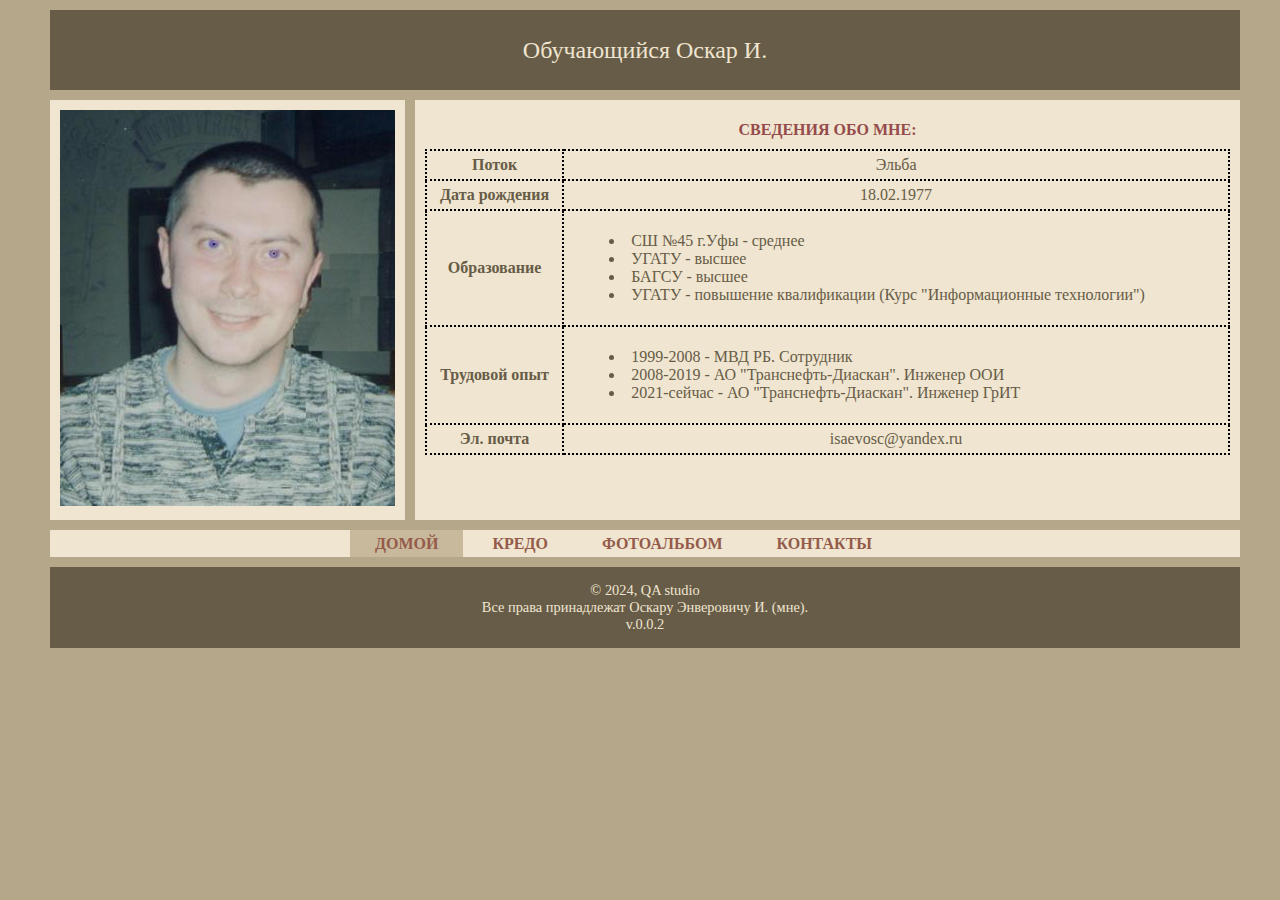
<file: index.html>
<!DOCTYPE html>
<html>

<head>
	<title>Страничка моя</title>
	<meta charset="utf-8">
	<link rel="stylesheet" type="text/css" href="Format.css">
	<link rel="icon" href="icons/16.png">

</head>

<body>
	<div class="main">
		<header>Обучающийся Оскар И.</header>
		<div id="cont">
			<div id="row">
				<section id="photo">
					<img src="images/Me.jpg" alt="Фото Оскара Энверовича">
				</section>
				<section id="table">
					<table id="first">
						<caption>
							<h1>СВЕДЕНИЯ ОБО МНЕ:</h1>
						</caption>
						<tr>
							<th>Поток</th>
							<td>Эльба</td>
						</tr>
						<tr>
							<th>Дата рождения</th>
							<td>18.02.1977</td>
						</tr>
						<tr>
							<th>Образование</th>
							<td>
								<ul>
									<li>СШ №45 г.Уфы - среднее</li>
									<li>УГАТУ - высшее</li>
									<li>БАГСУ - высшее</li>
									<li>УГАТУ - повышение квалификации (Курс "Информационные технологии")</li>
								</ul>
							</td>
						</tr>
						<tr>
							<th>Трудовой опыт</th>
							<td>
								<ul>
									<li>1999-2008 - МВД РБ. Сотрудник</li>
									<li>2008-2019 - АО "Транснефть-Диаскан". Инженер ООИ</li>
									<li>2021-сейчас - АО "Транснефть-Диаскан". Инженер ГрИТ</li>
								</ul>
							</td>
						</tr>
						<th>Эл. почта</th>
						<td>
							isaevosc@yandex.ru
						</td>
						</tr>
					</table>
				</section>
			</div>
		</div>
		<nav>
			<ul>
				<li class="selected"><a href="index.html">ДОМОЙ</a></li>
				<li><a href="resume.html">КРЕДО</a></li>
				<li><a href="Photos.html">ФОТОАЛЬБОМ</a></li>
				<li><a href="report1.html">КОНТАКТЫ</a></li>
			</ul>
		</nav>
		<footer>&copy; 2024, QA studio <br>
			Все права принадлежат Оскару Энверовичу И. (мне). <br>
			v.0.0.2
		</footer>

	</div>

</body>

</html>
</file>
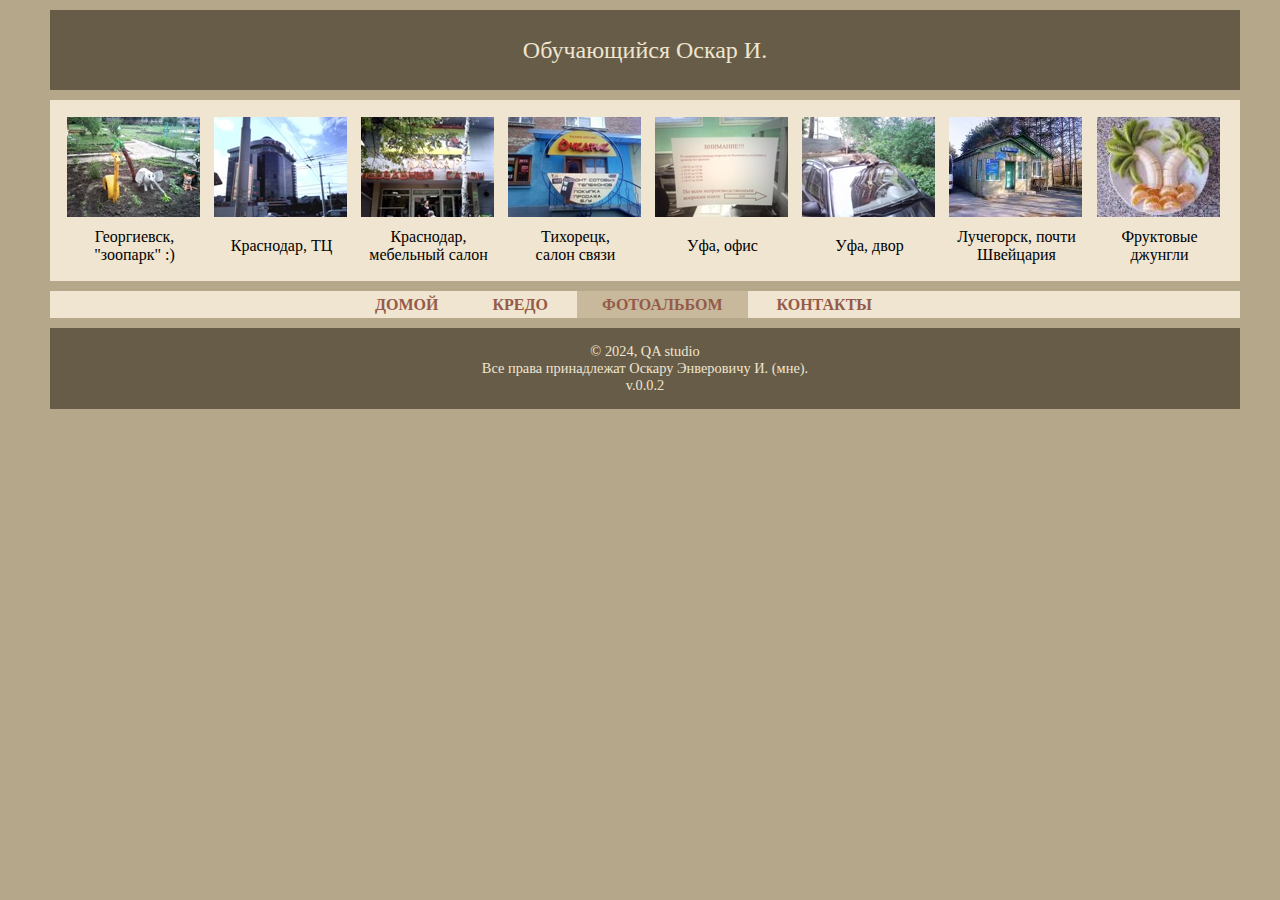
<file: Photos.html>
<!DOCTYPE html>
<html>

<head>
	<title>Это Я</title>
	<meta charset="utf-8">
	<link rel="stylesheet" type="text/css" href="Format.css">
	<link rel="icon" href="icons/16.png">

</head>

<body>
	<div class="main">
		<header>Обучающийся Оскар И.</header>
		<div id="cont">
			<div id="row">

				<section id="one">
					<table id="third">
						<tr>
							<th><a href="images/IMG0088.jpg" target="_blanck"><img src="nails/IMG0088.jpg"
										alt="город Георгиевск, палисадник жилого дома"></a></th>
							<th><a href="images/IMG0140.jpg" target="_blanck"><img src="nails/IMG0140.jpg"
										alt="город Краснодар, торговый центр"></a></th>
							<th><a href="images/IMG0141.jpg" target="_blanck"><img src="nails/IMG0141.jpg"
										alt="город Краснодар, мебельный салон"></a></th>
							<th><a href="images/IMG0004.jpg" target="_blanck"><img src="nails/IMG0004.jpg"
										alt="город Тихорецк, оптика"></a></th>
							<th><a href="images/IMG0055.jpg" target="_blanck"><img src="nails/IMG0055.jpg"
										alt="город Уфа, офис"></a></th>
							<th><a href="images/IMG0120.jpg" target="_blanck"><img src="nails/IMG0120.jpg"
										alt="город Уфа, наглый котейка"></a></th>
							<th><a href="images/DSC00417.jpg" target="_blanck"><img src="nails/DSC00417.jpg"
										alt="город Лучегорск, местная Швейцария"></a></th>
							<th><a href="images/1.jpg" target="_blanck"><img src="nails/1.jpg"
										alt="фруктовые джунгли"></a></th>
						</tr>
						<tr>
							<td>Георгиевск, <br>"зоопарк" :)</td>
							<td>Краснодар, ТЦ</td>
							<td>Краснодар, <br> мебельный салон</td>
							<td>Тихорецк, <br>салон связи</td>
							<td>Уфа, офис</td>
							<td>Уфа, двор</td>
							<td>Лучегорск, почти<br>Швейцария</td>
							<td>Фруктовые джунгли</td>
						</tr>
					</table>
				</section>
			</div id="third">
		</div>
		<nav>
			<ul>
				<li><a href="index.html">ДОМОЙ</a></li>
				<li><a href="resume.html">КРЕДО</a></li>
				<li class="selected"><a href="Photos.html">ФОТОАЛЬБОМ</a></li>
				<li><a href="report1.html">КОНТАКТЫ</a></li>
			</ul>
		</nav>
		<footer>&copy; 2024, QA studio <br>
			Все права принадлежат Оскару Энверовичу И. (мне). <br>
			v.0.0.2
		</footer>
	</div>
</body>

</html>
</file>
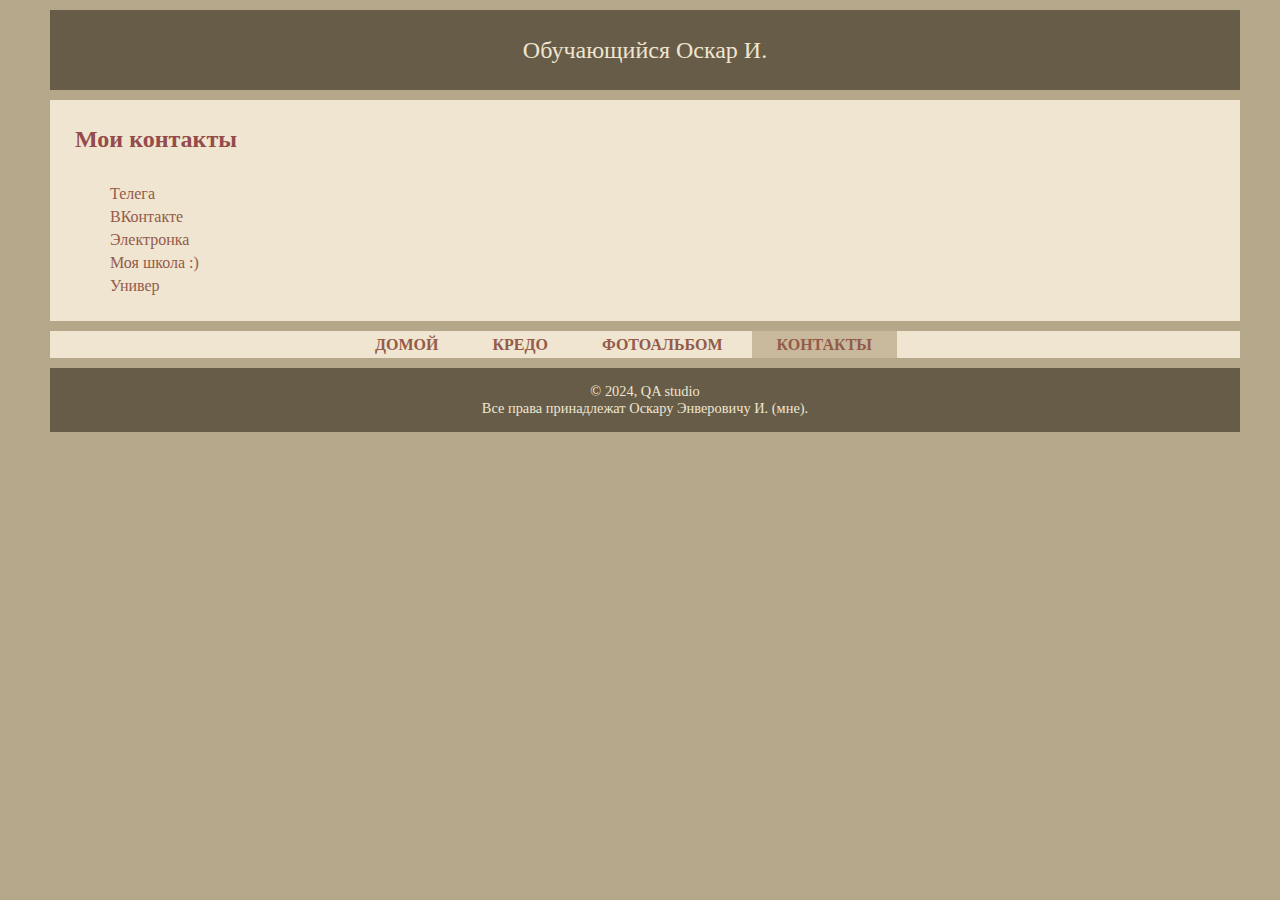
<file: report1.html>
<!DOCTYPE html>
<html>

<head>
	<title>Это Я</title>
	<meta charset="utf-8">
	<link rel="stylesheet" type="text/css" href="Format.css">
	<link rel="icon" href="icons/16.png">

</head>

<body>
	<div class="main">
		<header>Обучающийся Оскар И.</header>
		<div id="cont">
			<div id="row">

				<section id="one">
					<h1 id="big">Мои контакты</h1>
					<p class="contacts">
					<div class="contact">
						<a href="https://t.me/Osiris1802" target="_blank">Телега</a>
					</div>
					<div class="contact">
						<a href="https://vk.com/id227667499" target="_blank">ВКонтакте</a>
					</div>
					<div class="contact">
						<a href="mailto:isaevosc@yandex.ru">Электронка</a>
					</div>
					<div class="contact">
						<a href="https://skola-45.ru/" target="_blank">Моя школа :)</a>
					</div>
					<div class="contact">
						<a href="https://ugatu.su/science/" target="_blank">Универ</a>
					</div>
					</p>

				</section>

			</div>
		</div>
		<nav>
			<ul>
				<li><a href="index.html">ДОМОЙ</a></li>
				<li><a href="resume.html">КРЕДО</a></li>
				<li><a href="Photos.html">ФОТОАЛЬБОМ</a></li>
				<li class="selected"><a href="report1.html">КОНТАКТЫ</a></li>
			</ul>
		</nav>
		<footer>&copy; 2024, QA studio <br>
			Все права принадлежат Оскару Энверовичу И. (мне).</footer>
	</div>
</body>

</html>
</file>
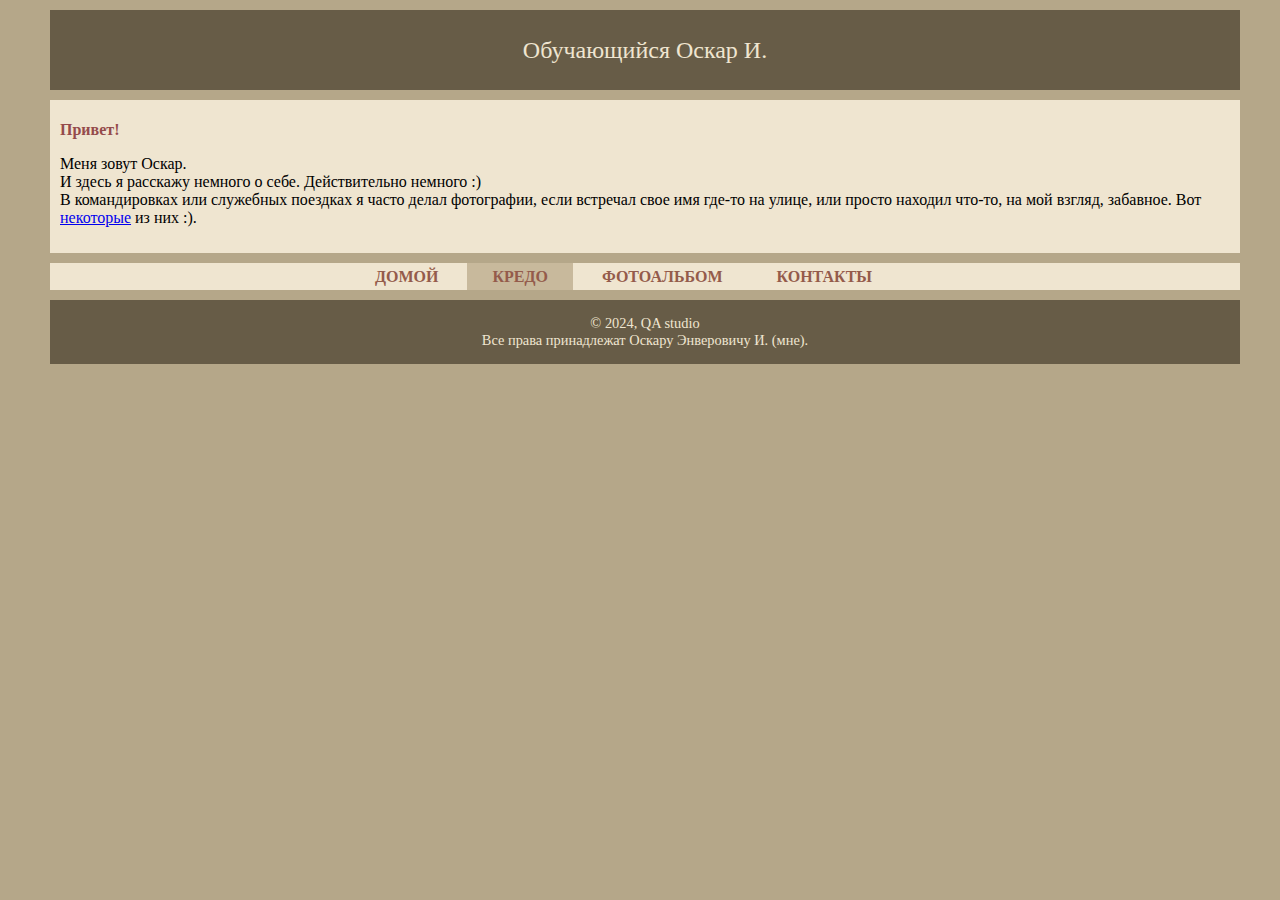
<file: resume.html>
<!DOCTYPE html>
<html>

<head>
	<title>Это Я</title>
	<meta charset="utf-8">
	<link rel="stylesheet" type="text/css" href="Format.css">
	<link rel="icon" href="icons/16.png">

</head>

<body>
	<div class="main">
		<header>Обучающийся Оскар И.</header>
		<div id="cont">
			<div id="row">
				<section id="one">
					<h1>Привет!</h1>
					<p>Меня зовут Оскар.<br>
						И здесь я расскажу немного о себе. Действительно немного :) <br>
						В командировках или служебных поездках я часто делал фотографии, если встречал свое имя где-то
						на улице, или просто находил что-то, на мой взгляд, забавное. Вот <a
							href="Photos.html">некоторые</a> из них :).
					</p>
				</section>
			</div>
		</div>
		<nav>
			<ul>
				<li><a href="index.html">ДОМОЙ</a></li>
				<li class="selected"><a href="resume.html">КРЕДО</a></li>
				<li><a href="Photos.html">ФОТОАЛЬБОМ</a></li>
				<li><a href="report1.html">КОНТАКТЫ</a></li>
			</ul>
		</nav>
		<footer>&copy; 2024, QA studio <br>
			Все права принадлежат Оскару Энверовичу И. (мне).</footer>
	</div>
</body>

</html>
</file>
<file: Format.css>
body {
	background-color: #b5a789;
	margin: 0px;
	display: flex;
	justify-content: center;
}

div.main {
	width: 1200px;
	height: 500px;
}

div#cont {
	display: table;
	border-spacing: 10px;
}

header,
footer {
	background-color: #675c47;
	color: #efe5d0;
	text-align: center;
}

header {
	height: 80px;
	line-height: 80px;
	/*чтоб строка текста была посередине*/
	font-family: Georgia, "Times New Roman", Times, serif;
	font-size: x-large;
	margin: 10px 0px 0px 10px;
}

div#row {
	display: table-row;
}

section#photo,
section#table {
	display: table-cell;
	background: #efe5d0;
	padding: 10px;
	vertical-align: top;
}

h1 {
	font-size: 100%;
	color: #954b4b;
}

h1#big {
	padding: 0px 0px 0px 15px;
	font-size: x-large;
}

table#first {
	width: 805px;
	color: #675c47;
	font-family: Georgia, "Times New Roman", Times, serif;
	font-size: medium;
	text-align: center;
	border-collapse: collapse;
}

section#one {
	align-items: center;
	width: 1170px;
	background-color: #efe5d0;
	padding: 10px;
	font-family: Georgia, "Times New Roman", Times, serif;
	font-size: medium;
}

.contacts {
	display: flex;
	justify-content: center;
}

.contact {
	margin: 5px 5px 5px 50px;
}

.contact a:link,
.contact a:visited {
	color: #945b4b;
	/*font-weight: bold;*/
	text-decoration-line: none;
	border-bottom: none;
}

.ico_ref {
	color: #675c47;
}

.contact a:hover {
	color: red;
	font-weight: bold;
}

section#one img {
	background-color: #efe5d0;
	border: none;
}

table#first th,
table#first td {
	border: 2px dotted black;
	padding: 5px;
}

table#third th {
	text-align: center;
	padding: 5px 7px 5px 5px;
}

table#third td {
	text-align: center;
	padding: 0px 5px 5px 5px;
}

li {
	margin-left: 10ps;
	list-style-position: inside;
	text-align: left;
}

nav#into li {
	font-size: small;
	padding: 5px 5px 5px 1px;
}

nav {
	margin: 0px 0px 0px 10px;
	background-color: #efe5d0;
	display: flex;
}

nav ul {
	justify-content: center;
	margin: 0px 50px 0px 300px;
	list-style-type: none;
	padding: 5px 0px 4px 0px;
}

nav ul li {
	align-items: center;
	display: inline;
	padding: 5px 25px 5px 25px;
}

a:hover {
	color: red;
	font-weight: bold;
}

nav ul li a:link,
nav ul li a:visited {
	color: #945b4b;
	font-weight: bold;
	text-decoration-line: none;
	border-bottom: none;
}

nav ul li.selected {
	background-color: #c8b99c;
}

footer {
	padding: 15px 0px;
	font-size: 90%;
	margin: 10px 0px 0px 10px;
}
</file>
